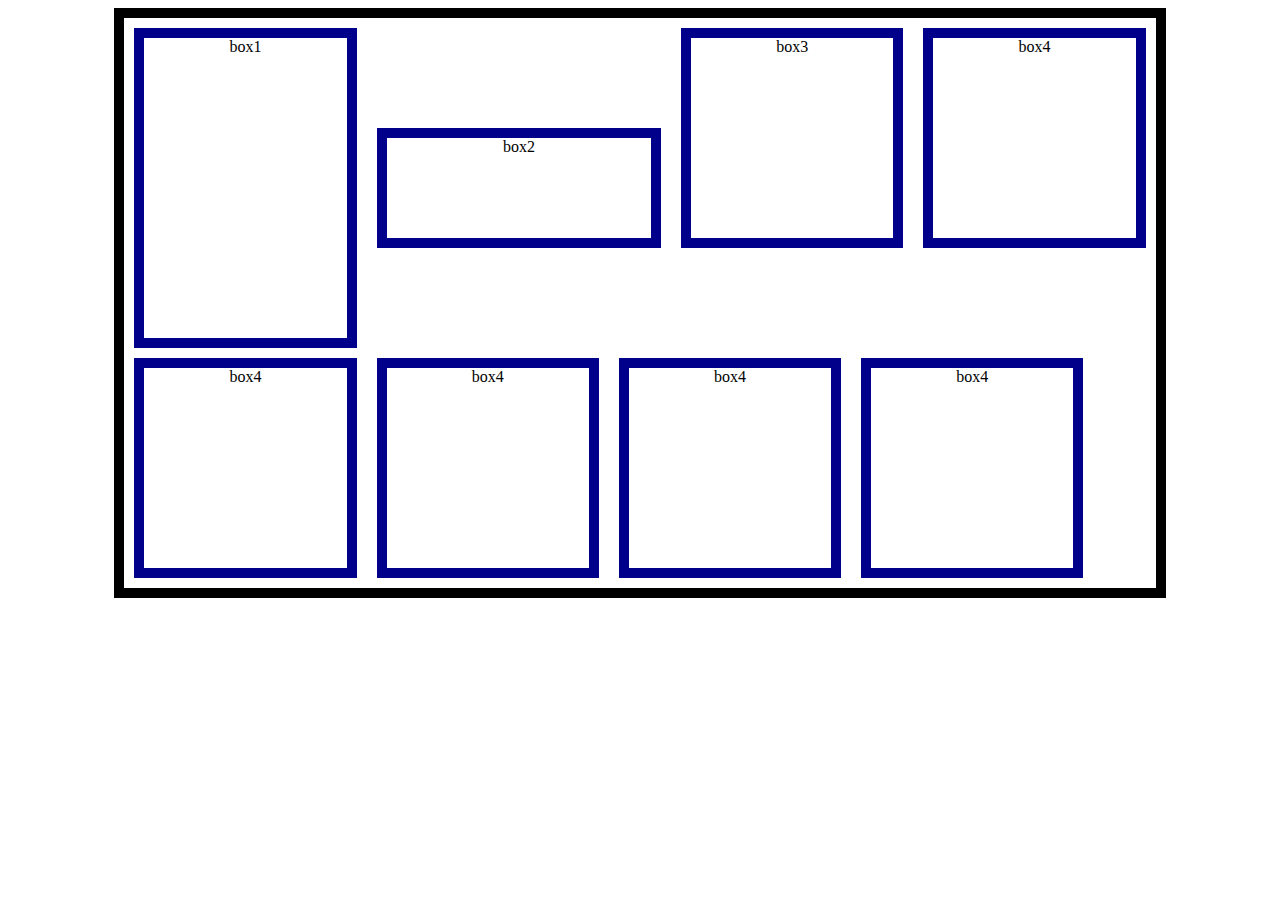
<file: 1. FLEX_BOX/index.html>
<!DOCTYPE html>
<html lang="en">
  <head>
    <meta charset="UTF-8" />
    <meta http-equiv="X-UA-Compatible" content="IE=edge" />
    <meta name="viewport" content="width=device-width, initial-scale=1.0" />
    <title>Document</title>
    <link rel="stylesheet" href="index.css" />
  </head>
  <body>
    <div class="main_box">
      <div class="box1">box1</div>
      <div class="box2">box2</div>
      <div class="box3">box3</div>
      <div class="box4">box4</div>
      <div class="box5">box4</div>
      <div class="box6">box4</div>
      <div class="box7">box4</div>
      <div class="box8">box4</div>
    </div>
  </body>
</html>
</file>
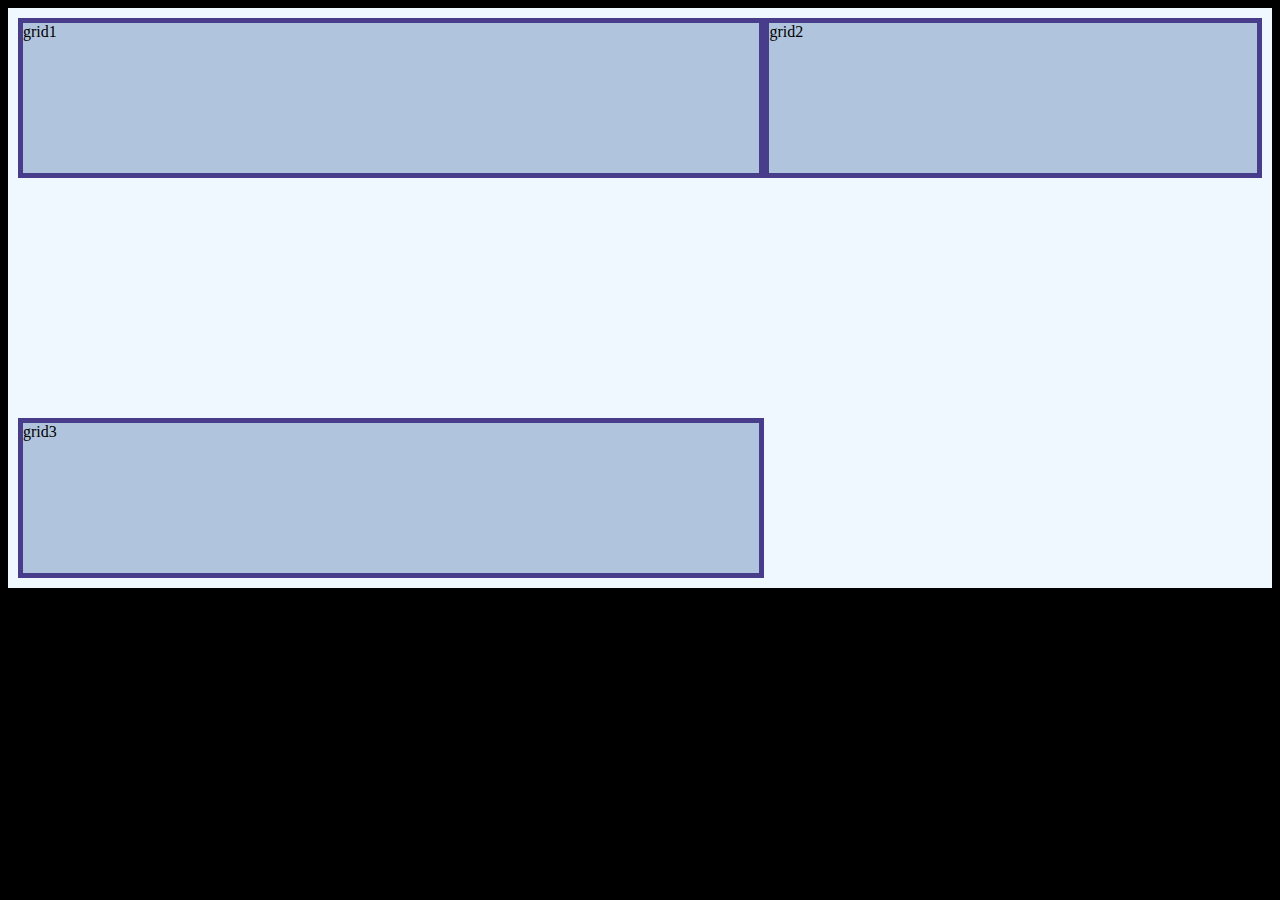
<file: 2. GRID_BOX/index.html>
<!DOCTYPE html>
<html lang="en">
  <head>
    <meta charset="UTF-8" />
    <meta http-equiv="X-UA-Compatible" content="IE=edge" />
    <meta name="viewport" content="width=device-width, initial-scale=1.0" />
    <title>Document</title>
    <link rel="stylesheet" href="index.css" />
  </head>
  <body>
    <div class="grid-container">
      <div class="box">grid1</div>
      <div class="box">grid2</div>
      <div class="box">grid3</div>
    </div>
  </body>
</html>
</file>
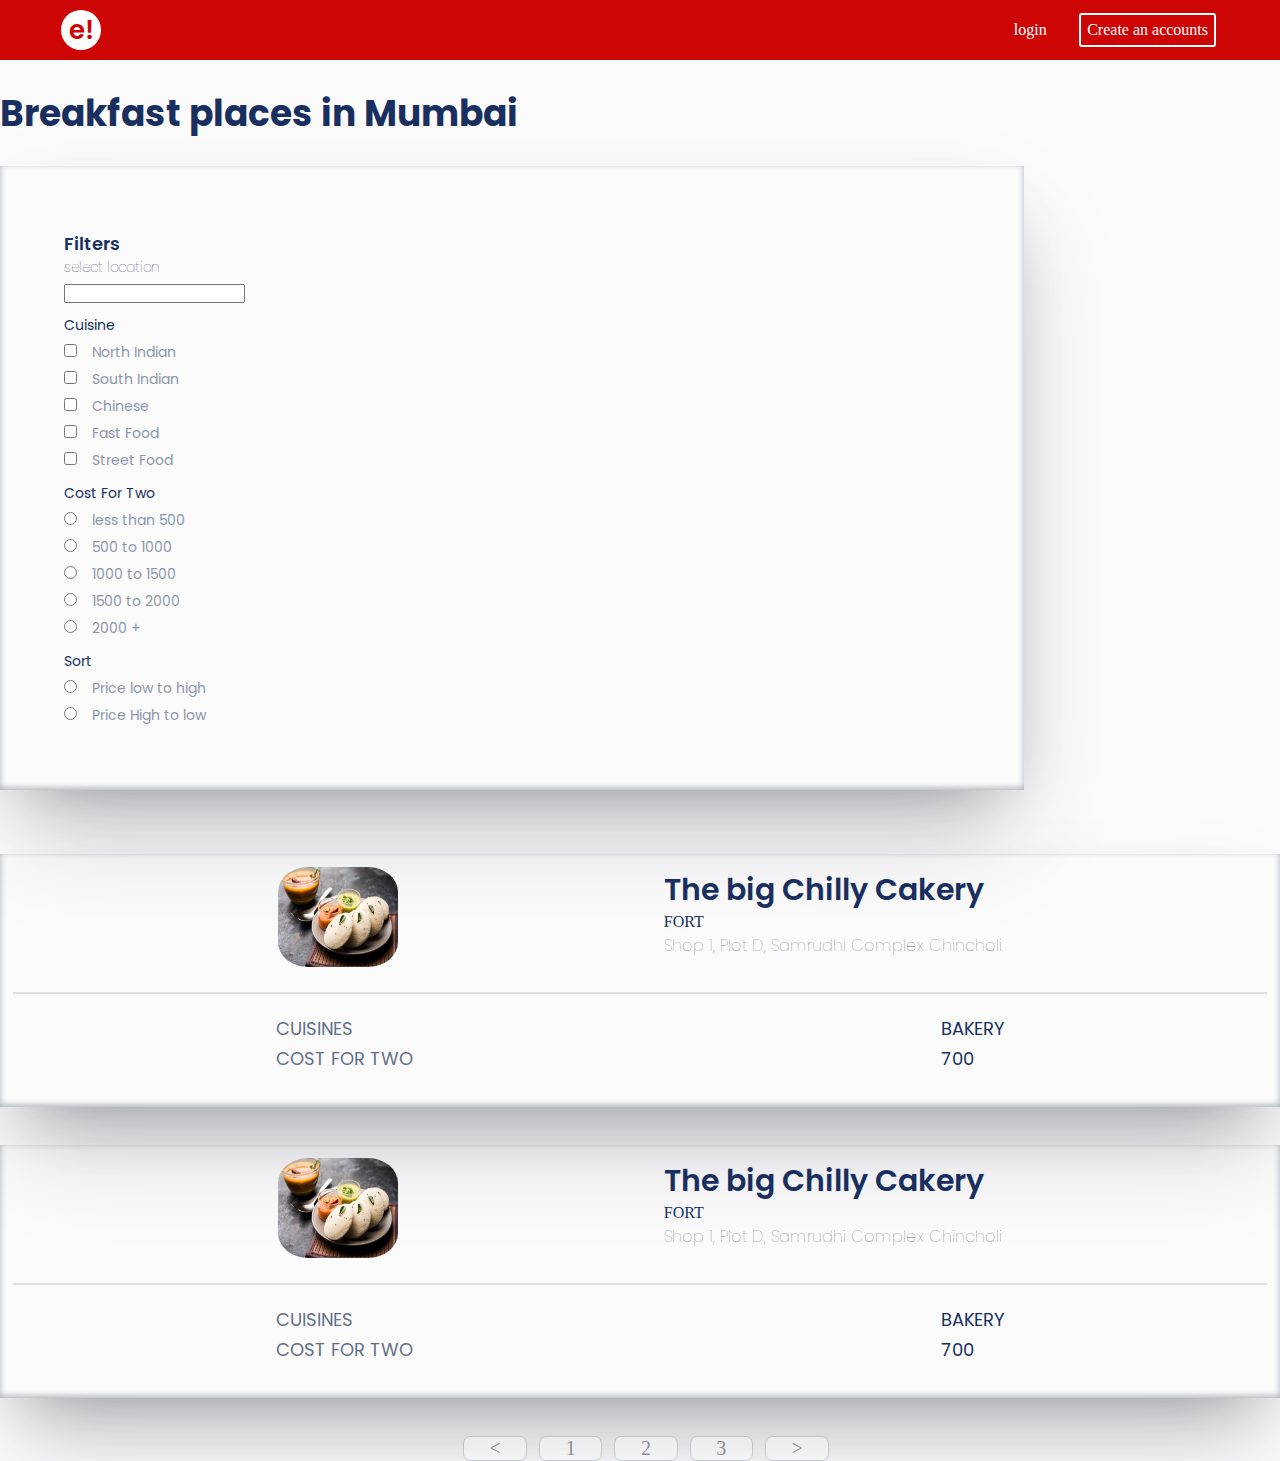
<file: BS_GRID system/index.html>
<!DOCTYPE html>
<html lang="en">
  <head>
    <meta charset="UTF-8" />
    <meta http-equiv="X-UA-Compatible" content="IE=edge" />
    <meta name="viewport" content="width=device-width, initial-scale=1.0" />
    <title>Document</title>
    <link
      href="https://cdn.jsdelivr.net/npm/bootstrap@5.0.2/dist/css/bootstrap.min.css"
      rel="stylesheet"
      integrity="sha384-EVSTQN3/azprG1Anm3QDgpJLIm9Nao0Yz1ztcQTwFspd3yD65VohhpuuCOmLASjC"
      crossorigin="anonymous"
    />
    <script
      src="https://cdn.jsdelivr.net/npm/@popperjs/core@2.9.2/dist/umd/popper.min.js"
      integrity="sha384-IQsoLXl5PILFhosVNubq5LC7Qb9DXgDA9i+tQ8Zj3iwWAwPtgFTxbJ8NT4GN1R8p"
      crossorigin="anonymous"
    ></script>
    <script
      src="https://cdn.jsdelivr.net/npm/bootstrap@5.0.2/dist/js/bootstrap.min.js"
      integrity="sha384-cVKIPhGWiC2Al4u+LWgxfKTRIcfu0JTxR+EQDz/bgldoEyl4H0zUF0QKbrJ0EcQF"
      crossorigin="anonymous"
    ></script>
    <link rel="preconnect" href="https://fonts.googleapis.com">
<link rel="preconnect" href="https://fonts.gstatic.com" crossorigin>
<link href="https://fonts.googleapis.com/css2?family=Poppins:wght@700&display=swap" rel="stylesheet">
    <link rel="stylesheet" href="index.css" />
  </head>
  <body>
    <div class="header">
        <div class="log_contanier">
          <div class="logo">e!</div>
        </div>
        <div class="signup_login_container">
          <div class="login">login</div>
          <div class="signup">Create an accounts</div>
        </div>
      </div>
      <div class="container">
          
        <div class="row ">
            <div class="col-12">
                <div class="ftp-h">
                    Breakfast places in Mumbai
                </div>
              
            </div>
            <div class="col-lg-4 col-md-3 col-sm-4 xs-8">
              <div class="filter_container">
                  <div class="filter_container_ftt">
                    Filters
                  </div>
                  <div class="filter_container_sl"> 
                      select location
                  </div>
                  <div class="filter_container_input">
                    <input list="browsers" name="browser" id="browser" >
                    <datalist id="browsers">
                      <option value="Edge">
                      <option value="Firefox">
                      <option value="Chrome">
                      <option value="Opera">
                      <option value="Safari">
                    </datalist>
                  </div>
                  <div class="filter_container_th">
                      Cuisine
                  </div>
                  <div class="filter_container_ts">
                    <input id ="North_Indian" type="checkbox"/>
                    <label for="North_Indian" class="filter_container_tss">North Indian</label>
                  </div>
                  <div class="filter_container_ts">
                    <input id ="South_Indian" type="checkbox"/>
                    <label for="South_Indian" class="filter_container_tss">South Indian</label>
                  </div>
                  <div class="filter_container_ts">
                    <input id ="Chinses" type="checkbox"/>
                    <label for="Chinese" class="filter_container_tss">Chinese</label>
                  </div>
                  <div class="filter_container_ts">
                    <input id ="Fast_Food" type="checkbox"/>
                    <label for="Fast_Food" class="filter_container_tss">Fast Food</label>
                  </div>
                  <div class="filter_container_ts">
                    <input id ="Street_Food" type="checkbox"/>
                    <label for="Street_Food" class="filter_container_tss">Street Food</label>
                  </div>
                <div class="filter_container_th">
                    Cost For Two
                </div>
                <div class="filter_container_ts">
                  <input id ="lessthan500" type="radio" name="CostP2"/>
                  <label for="lessthan500" class="filter_container_tss">less than 500</label>
                </div>
                <div class="filter_container_ts">
                  <input id ="500to1000" type="radio" name="CostP2"/>
                  <label for="500to1000" class="filter_container_tss">500 to 1000</label>
                </div>
                <div class="filter_container_ts">
                  <input id ="1000to1500" type="radio" name="CostP2"/>
                  <label for="1000to1500" class="filter_container_tss">1000 to 1500</label>
                </div>
                <div class="filter_container_ts">
                  <input id ="1500to2000" type="radio" name="CostP2"/>
                  <label for="1500to2000" class="filter_container_tss">1500 to 2000</label>
                </div>
                <div class="filter_container_ts">
                  <input id ="2000+" type="radio" name="CostP2"/>
                  <label for="2000+" class="filter_container_tss">2000 +</label>
                </div>
                <div class="filter_container_th">
                  Sort
                </div>
                <div class="filter_container_ts">
                  <input id ="PriceLTH" type="radio" name="Sort"/>
                  <label for="PriceLTH" class="filter_container_tss">Price low to high</label>
                </div>
                <div class="filter_container_ts">
                  <input id ="PriceHTL" type="radio" name="Sort"/>
                  <label for="PriceHTL" class="filter_container_tss">Price High to low</label>
                </div>
                  
              </div>
            </div>
            <div class="col-lg-8 col-md-9 col-sm-8 xs-12">
              <div class="restaurant_container">
                    <div class="restaurant_container_box1flex">
                        <img class="restaurat_container_img" src="./Assests/BreakFast1.jpg"/>
                        <div class="restaurant_container_htc">
                            <div class="rc-ht">
                                The big Chilly Cakery
                            </div>
                            <div class="rc-st1">
                                FORT
                            </div>
                            <div class="rc-st2">
                                Shop 1, Plot D, Samrudhi Complex Chincholi
                            </div>
                        </div>
                    </div>
                    <div class="divider">
                    </div> 
                    <div class="rcbx">
                        <div class="rcbxh">
                            <div class="">
                                CUISINES
                            </div> 
                            <div class="">
                                COST FOR TWO
                            </div>
                           
                        </div>
                        <div class="rcbxt">
                            <div class="">
                                BAKERY
                            </div>
                           <div class="">
                            700
                           </div>
                        
                        </div>
                    </div>
              </div>
              <div class="restaurant_container">
                <div class="restaurant_container_box1flex">
                    <img class="restaurat_container_img" src="./Assests/BreakFast1.jpg"/>
                    <div class="restaurant_container_htc">
                        <div class="rc-ht">
                            The big Chilly Cakery
                        </div>
                        <div class="rc-st1">
                            FORT
                        </div>
                        <div class="rc-st2">
                            Shop 1, Plot D, Samrudhi Complex Chincholi
                        </div>
                    </div>
                </div>
                <div class="divider">
                </div> 
                <div class="rcbx">
                    <div class="rcbxh">
                        <div class="">
                            CUISINES
                        </div> 
                        <div class="">
                            COST FOR TWO
                        </div>
                       
                    </div>
                    <div class="rcbxt">
                        <div class="">
                            BAKERY
                        </div>
                       <div class="">
                        700
                       </div>
                    
                    </div>
                </div>
              </div>
              <div class="page">
                  <div class="page_box">
                    &#60;
                  </div>
                  <div class="page_box">
                   1
                  </div>
                  <div class="page_box">
                   2
                  </div>
                  <div class="page_box">
                    3
                  </div>
                  <div class="page_box">
                    &#62;
                  </div>
                  
              </div>
            </div>
            </div>
          </div>
      </div>
    
  </body>
</html>
</file>
<file: 1. FLEX_BOX/index.css>
.main_box {
  border: 10px solid black;
  display: flex;
  width: 80%;
  height: fit-content;
  margin: auto;
  padding: 10px;
  /* flex-wrap: wrap;
  flex-direction: row; */
  gap: 10px 20px;
  flex-flow: row wrap;
}
.box1,
.box2,
.box3,
.box4,
.box5,
.box6,
.box7,
.box8 {
  border: 10px solid darkblue;
  height: 200px;
  /* margin: 5px; */
  text-align: center;
  width: 20%;
}
.box1 {
  height: 300px;
  /* order: 2; */
}
.box2 {
  height: 100px;
  /* order: -1; */
  flex-grow: 1;
  align-self: center;
}
</file>
<file: 2. GRID_BOX/index.css>
* {
  background-color: black;
}
.grid-container {
  display: grid;
  background-color: aliceblue;
  padding: 10px;
  grid-template-columns: 3fr 2fr;
  grid-template-rows: 5fr 2fr;
}
.box {
  /* width: 400px; */
  border: 5px solid darkslateblue;
  height: 150px;
  background-color: lightsteelblue;
}
</file>
<file: BS_GRID system/index.css>
* {
  padding: 0;
  margin: 0;
  box-sizing: border-box;
  font: Poppins;
}
body {
  background-color: #fbfbfb;
}
.header {
  background-color: #ce0505;
  height: 60px;
  width: 100%;
  display: flex;
  justify-content: center;
  align-items: center;
}
.log_contanier {
  width: 50%;
  height: 100%;
  display: flex;
  align-items: center;
}
.logo {
  width: 40px;
  height: 40px;
  margin-left: 10%;
  background-color: white;
  border-radius: 50%;
  color: #ce0505;
  font-weight: bold;
  justify-content: center;
  align-items: center;
  font: normal normal 600 26px/39px Poppins;
  display: flex;
}

.signup_login_container {
  width: 50%;
  height: 100%;
  /* background-color: black; */
  display: flex;
  align-items: center;
  justify-content: right;
  margin-right: 5%;
}

.login {
  width: 35px;
  height: 19px;
  margin-right: 5%;
  /* UI Properties */
  font: normal normal medium 13px/20px Poppins;
  letter-spacing: 0px;
  color: #ffffff;
  opacity: 1;
}
.signup {
  padding: 6px;
  border: 2px solid;
  /* UI Properties */
  text-align: left;
  font: normal normal medium 13px/20px Poppins;
  letter-spacing: 0px;
  color: #ffffff;
  border-radius: 3px;
  white-space: nowrap;
  opacity: 1;
}
.signup:hover {
  background-color: rgb(240, 63, 63);
  /* color: #ce0505; */
}
.filter_container {
  width: 80%;
  margin-bottom: 5%;
  padding: 5%;
  /* box-shadow: rgba(50, 50, 93, 0.25) 0px 50px 100px -20px, rgba(0, 0, 0, 0.3) 0px 30px 60px -30px,
    rgba(10, 37, 64, 0.35) 0px -2px 6px 0px inset; */
  box-shadow: rgba(50, 50, 93, 0.25) 0px 50px 100px -20px, rgba(0, 0, 0, 0.3) 0px 30px 60px -30px,
    rgba(10, 37, 64, 0.35) 0px -2px 6px 0px inset;
}
.filter_container_ftt {
  color: #192f60;
  text-align: left;
  font: normal normal 600 18px/27px Poppins;
}
.filter_container_sl {
  font: lighter 14px/21px Poppins;
  letter-spacing: 0px;

  color: #192f60;
  opacity: 1;
}
.filter_container_input {
  margin-top: 6px;
  width: 80px;
}
.filter_container_th {
  text-align: left;
  font: normal normal normal 14px/21px Poppins;
  letter-spacing: 0px;
  margin-top: 12px;
  margin-bottom: 3px;
  color: #192f60;
  opacity: 1;
}
.filter_container_ts {
  margin-top: 6px;
  text-align: left;
  letter-spacing: 0px;
  opacity: 1;
  font: normal normal normal 14px/21px Poppins;
}
.filter_container_tss {
  text-align: left;
  margin-left: 11px;
  font: normal normal normal 14px/21px Poppins;
  letter-spacing: 0px;
  color: #8c96ab;
  opacity: 1;
}

.restaurant_container {
  width: 100%;
  padding: 1%;
  margin-bottom: 3%;

  /* box-shadow: rgba(50, 50, 93, 0.25) 0px 50px 100px -20px, rgba(0, 0, 0, 0.3) 0px 30px 60px -30px,
      rgba(10, 37, 64, 0.35) 0px -2px 6px 0px inset; */
  box-shadow: rgba(50, 50, 93, 0.25) 0px 50px 100px -20px, rgba(0, 0, 0, 0.3) 0px 30px 60px -30px,
    rgba(10, 37, 64, 0.35) 0px -2px 6px 0px inset;
}
.restaurant_container_box1flex {
  display: flex;
  justify-content: space-evenly;
  flex-wrap: wrap;
  padding-bottom: 2%;
}
.restaurat_container_img {
  width: 120px;
  height: 100px;
  border-radius: 25%;
}
.restaurant_container_htc {
  text-align: left;
}
.rc-ht {
  font: normal normal 600 30px/46px Poppins;
  letter-spacing: 0px;
  color: #192f60;
  opacity: 1;
}
.rc-st1 {
  text-align: left;
  font: normal normal medium 16px/30px Poppins;
  letter-spacing: 0px;
  color: #192f60;
  opacity: 1;
}
.rc-st2 {
  text-align: left;
  font: normal normal normal 16px/30px Poppins;
  letter-spacing: 0px;
  color: #636f88;
  opacity: 1;
  font-weight: 100;
}
.divider {
  /* UI Properties */
  border: 1px solid #dedfe5;
  opacity: 1;
  width: 100%;
  height: 2px;
  background-color: orange;
}
.rcbx {
  display: flex;
  justify-content: space-around;
  margin: 20px 0px;
}
.rcbxh {
  font: normal normal normal 18px/30px Poppins;
  letter-spacing: 0px;
  color: #636f88;
  opacity: 1;
}
.rcbxt {
  font: normal normal normal 18px/30px Poppins;
  letter-spacing: 0px;
  color: #192f60;
  opacity: 1;
}
.page {
  display: flex;
  align-items: center;
  justify-content: center;
}
.page_box {
  background: #ffffff 0% 0% no-repeat padding-box;
  border: 1px solid #8c96ab;
  border-radius: 7px;
  opacity: 0.4;
  font-size: ;
  padding: 0 2%;
  font-size: 20px;
  margin-left: 12px;
}
.ftp-h {
  text-align: left;
  margin: 2% 0;
  font: normal normal bold 36px/55px Poppins;
  letter-spacing: 0px;
  color: #192f60;
  opacity: 1;
}
/* media queries */
</file>
